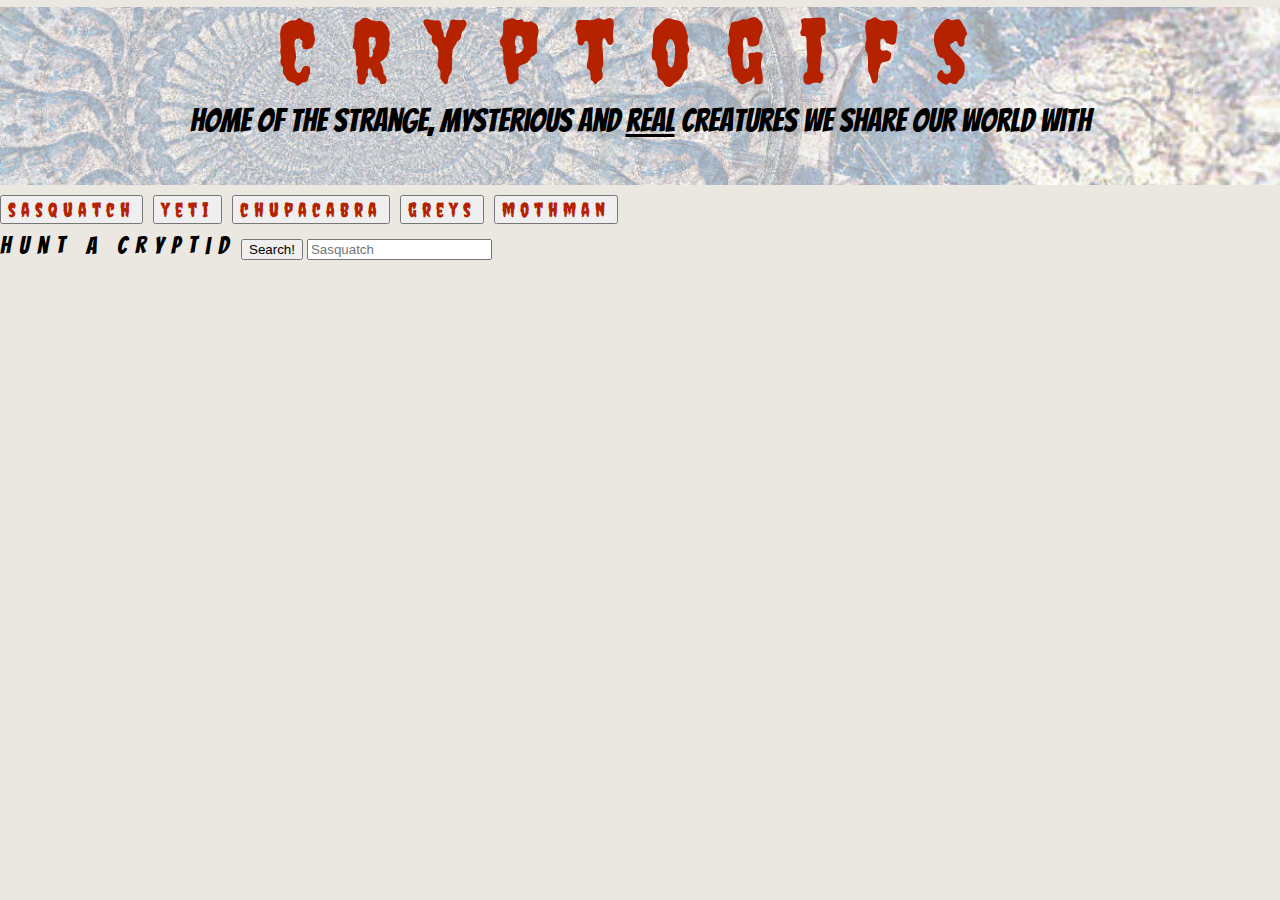
<file: index.html>
<!DOCTYPE html>
<html lang="en">
<head>
	<title>CryptoGifs</title>
	<link rel="stylesheet" href="assets/css/reset.css">
	<link rel="stylesheet" href="https://maxcdn.bootstrapcdn.com/bootstrap/3.3.6/css/bootstrap.min.css" integrity="sha384-1q8mTJOASx8j1Au+a5WDVnPi2lkFfwwEAa8hDDdjZlpLegxhjVME1fgjWPGmkzs7" crossorigin="anonymous">
	<link rel="icon" href="assets/images/favicon.ico" type="image/x-icon">
	<link rel="stylesheet" href="assets/css/main.css">
	<script src='https://code.jquery.com/jquery-2.1.3.min.js'></script>
	<link href="https://fonts.googleapis.com/css?family=Bangers|Creepster|Russo+One" rel="stylesheet">
	<script type="text/javascript" src="assets/javascript/main.js"></script>
</head>
<body>
	<header>
		<div class="container-fluid">
			<div class="row">
				<div class="col-xs-12">
					<h1>Cryptogifs</h1>
				</div>
			</div>
			<div class="row">
				<div class="col-xs-12">
					<h2>Home of the strange, mysterious and <u>real</u> creatures we share our world with</h2>
				</div>
			</div>
		</div>
	</header>

	<main>
		<div class="container">
			<div class="row">
				<div class="col-xs-10 col-xs-offset-1" id="gifButtons">

				</div>
			</div>

			<div class="row">
				<div class="col-xs-6 col-xs-offset-3 form-group">
					<label for="searchQuery">Hunt a Cryptid</label>
					<button type="button" class="btn btn-primary">Search!</button>
					<input type="text" class="form-control" id="search" placeholder="Sasquatch">
				</div>
			</div>

			<div class="row">
				<div class="col-xs-12">
					<div id="gifContainer">
					</div>
				</div>
			</div>
		</div>
	</main>


</body>
</html>
</file>
<file: assets/css/main.css>
body {
	background-color: #ebe8e2;
}

header {
	background-image: url(../images/Yale-world-map3.jpg);
	background-repeat: no-repeat;
	background-size: cover;
	height: 178px;
}

h1 {
	font-family: 'Creepster', cursive;
	color: #B52200;
	text-align: center;
	font-size: 550%;
	letter-spacing: 35px;
	margin-top: 7px;
}

header  h2 {
	font-family: 'Bangers', cursive;
	text-align: center;
	font-size: 200%;
	margin-top: 10px;
}


label {
	font-family: 'Bangers', cursive;
	letter-spacing: 8px;
	font-size: 150%;
	margin-top: 20px;
}

.btn-primary {
	margin-bottom: 5px;
}

h3 {
	font-family: 'Bangers', cursive;
	letter-spacing: 5px;
	border: 1px, solid, #B52200;
	border-radius: 25px;
}

.btn-secondary {
	font-family: 'Creepster', cursive;
	color: #B52200;
	text-align: center;
	letter-spacing: 5px;
	font-size: 125%;
	margin: 10px 10px;
}

.btn-secondary:nth-child(1n+1) {
	margin-left: 0px;
}

h2 {
	font-family: 'Bangers', cursive;
	text-align: left;
}
</file>
